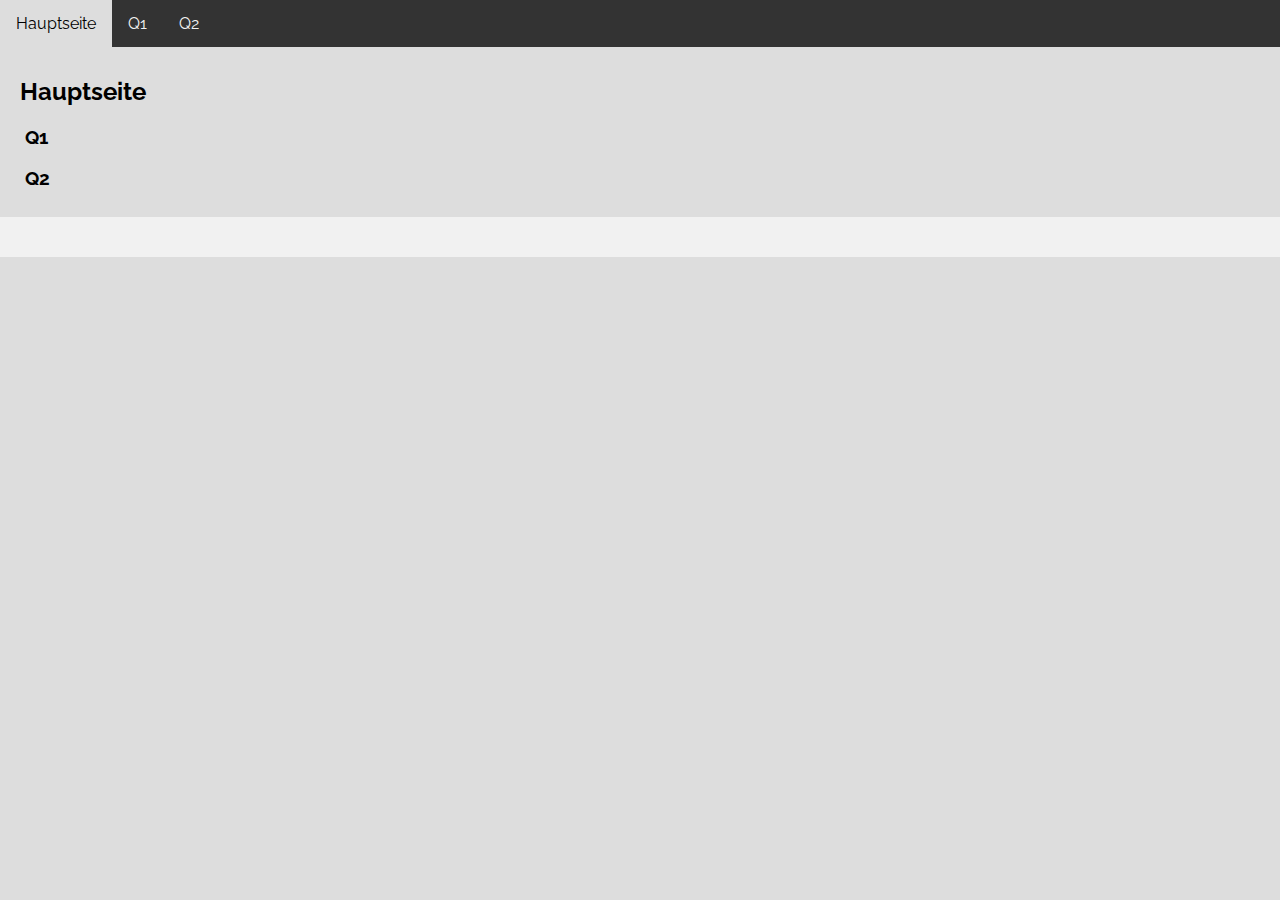
<file: index.html>
<html lang="de"><head> <meta charset="UTF-8"> <meta name="description" content="Free Web tutorials"> <meta name="keywords" content=" empty "> <meta name="author" content="Tim Kantor"> <meta name="viewport" content="width=device-width, initial-scale=1.0"> <title>Hauptseite</title> <link rel="stylesheet" href="style.css"> <link href="https://fonts.googleapis.com/css?family=Raleway" rel="stylesheet"><body><div class="topnav"> <a href="#">Hauptseite</a> <a href="Q1/q1.html">Q1</a> <a href="Q2/q2.html">Q2</a></div><div class="content"> <h2>Hauptseite</h2><a href="Q1/q1.html"><h3>Q1</h3></a><p></p><a href="Q2/q2.html"><h3>Q2</h3></a><p></p></div><div class="footer"></div></body></html>
</file>
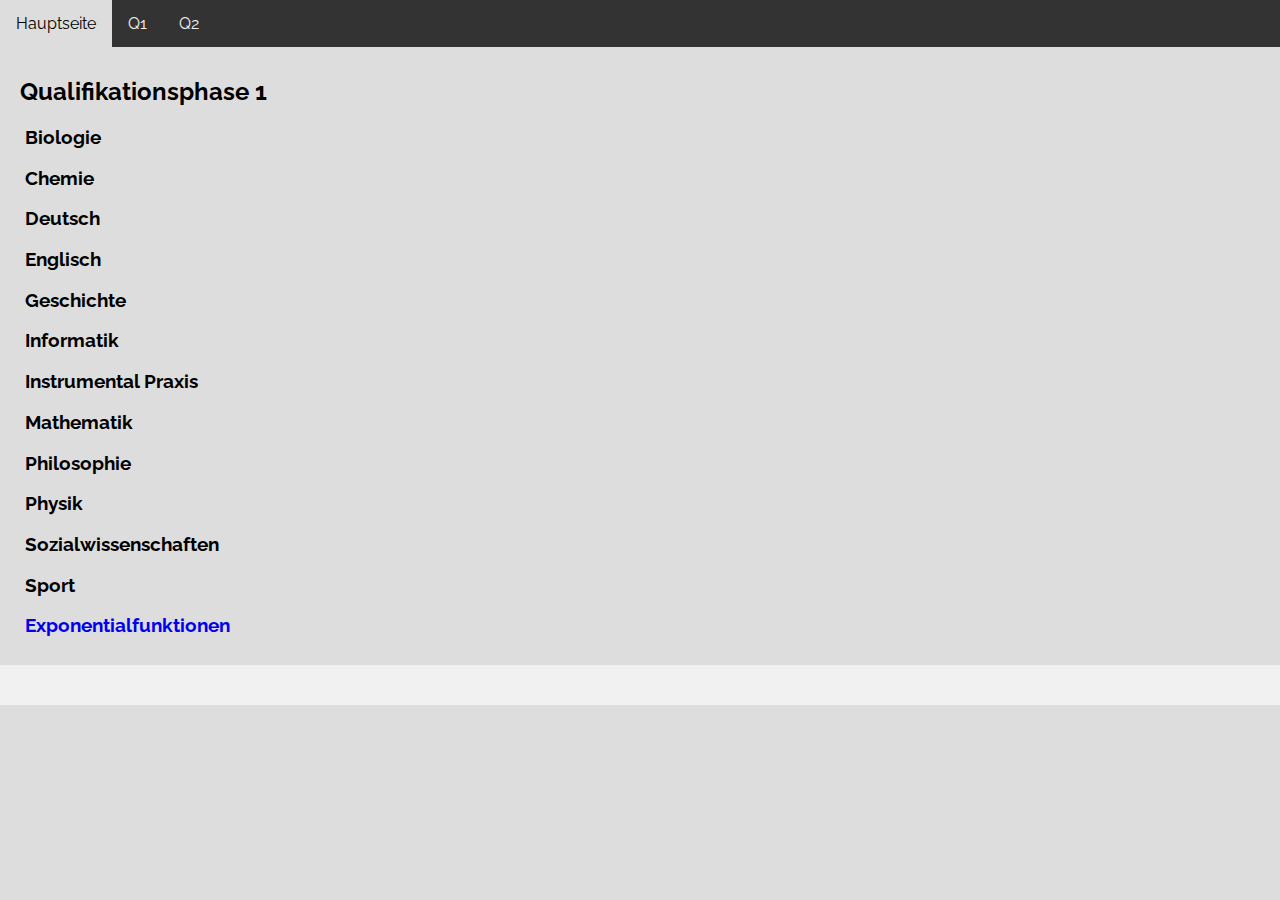
<file: Q1/q1.html>
<html lang="de"><head> <meta charset="UTF-8"> <meta name="description" content="Free Web tutorials"> <meta name="keywords" content=" empty "> <meta name="author" content="Tim Kantor"> <meta name="viewport" content="width=device-width, initial-scale=1.0"> <title>Qualifikationsphase 1</title> <link rel="stylesheet" href="style.css"> <link href="https://fonts.googleapis.com/css?family=Raleway" rel="stylesheet"><body><div class="topnav"> <a href="../index.html">Hauptseite</a> <a href="#">Q1</a> <a href="../Q2/q2.html">Q2</a></div><div class="content"> <h2>Qualifikationsphase 1</h2><h3>Biologie</h3><p></p><h3>Chemie</h3><p></p><h3>Deutsch</h3><p></p><h3>Englisch</h3><p></p><h3>Geschichte</h3><p></p><h3>Informatik</h3><p></p><h3>Instrumental Praxis</h3><p></p><h3>Mathematik</h3><p></p><h3>Philosophie</h3><p></p><h3>Physik</h3><p></p><h3>Sozialwissenschaften</h3><p></p><h3>Sport</h3><a href="../EF/Mathematik/expoentialfunktionen.html"><h3>Exponentialfunktionen</h3></a><p></p></div><div class="footer"> </div></body></html>
</file>
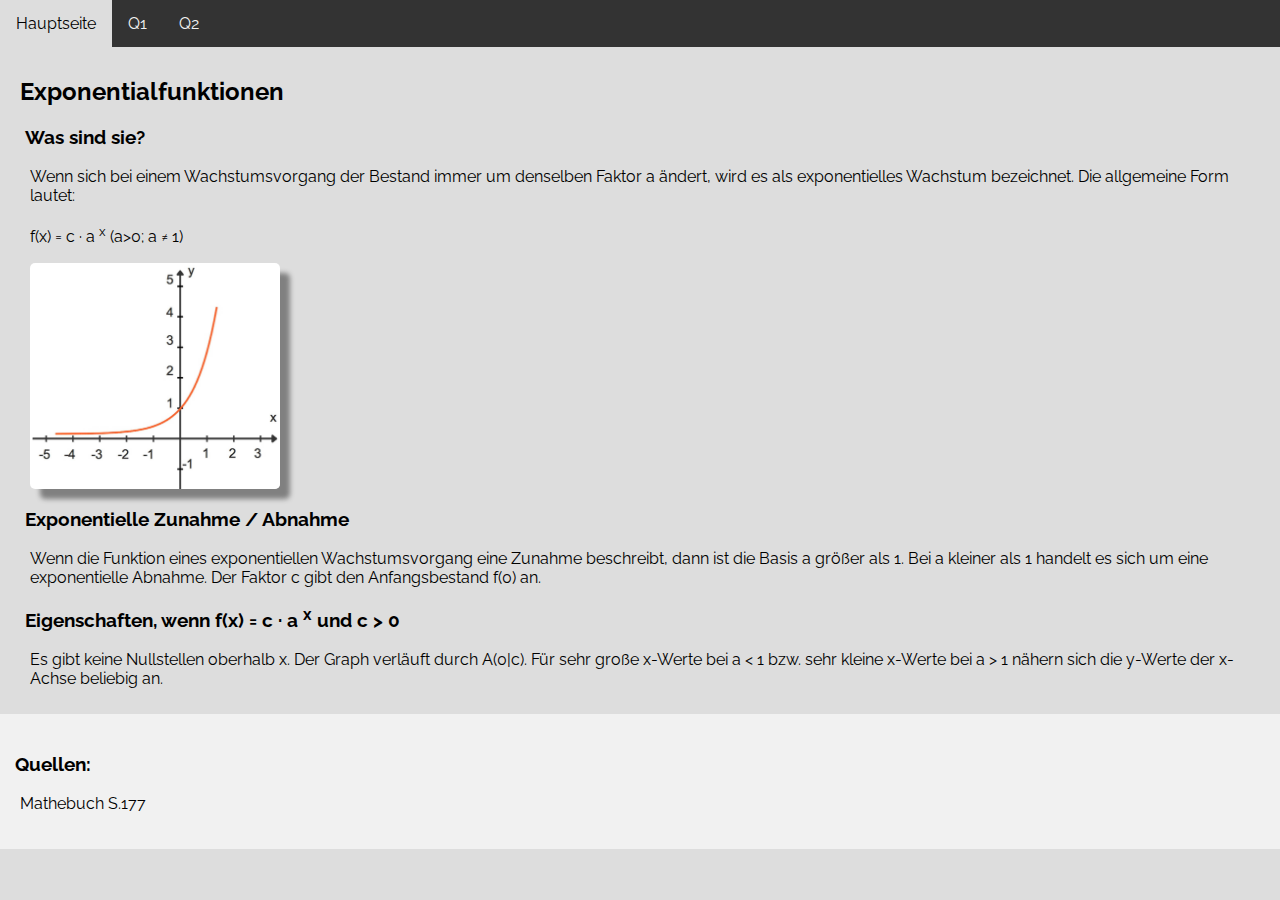
<file: EF/Mathematik/expoentialfunktionen.html>
<html lang="de"><head> <meta charset="UTF-8"> <meta name="description" content="Free Web tutorials"> <meta name="keywords" content=" empty "> <meta name="author" content="Tim Kantor"> <meta name="viewport" content="width=device-width, initial-scale=1.0"> <title>Exponentialfunktionen</title> <link rel="stylesheet" href="style.css"> <link href="https://fonts.googleapis.com/css?family=Raleway" rel="stylesheet"><body><div class="topnav"> <a href="../../index.html">Hauptseite</a> <a href="../../Q1/q1.html">Q1</a> <a href="#">Q2</a></div><div class="content"> <h2>Exponentialfunktionen</h2><h3>Was sind sie?</h3><p>Wenn sich bei einem Wachstumsvorgang der Bestand immer um denselben Faktor a ändert, wird es als exponentielles Wachstum bezeichnet. Die allgemeine Form lautet:</p><h3> </h3><p>f(x) = c &middot; a <sup>x</sup> (a>0; a &ne; 1)</p><img class="ten" src="1030_e_x.jpg"><h3>Exponentielle Zunahme / Abnahme</h3><p>Wenn die Funktion eines exponentiellen Wachstumsvorgang eine Zunahme beschreibt, dann ist die Basis a größer als 1. Bei a kleiner als 1 handelt es sich um eine exponentielle Abnahme. Der Faktor c gibt den Anfangsbestand f(0) an.</p><h3>Eigenschaften, wenn f(x) = c &middot; a <sup>x</sup> und c > 0</h3><p>Es gibt keine Nullstellen oberhalb x. Der Graph verläuft durch A(0|c). Für sehr große x-Werte bei a < 1 bzw. sehr kleine x-Werte bei a > 1 nähern sich die y-Werte der x-Achse beliebig an.</p> </div><div class="footer"><h3>Quellen:</h3> <p>Mathebuch S.177</p></div></body></html>
</file>
<file: style.css>
* {
  box-sizing: border-box;
  font-family: 'Raleway', sans-serif;
}

body {
  margin: 0;
  background-color: #ddd;
}
h2{
    margin-left:-10px;
}
h3{
    margin-left:-5px;
}
/* Link styling */
a:link {
  text-decoration: none;
  color: black;
}

a:visited {
  text-decoration: none;
    color: slategray;
}

a:hover {
  text-decoration: none;
    
}

a:active {
  text-decoration: none;
}
/* Style the top navigation bar */
.topnav {
  overflow: hidden;
  background-color: #333;
}

/* Style the topnav links */
.topnav a {
  float: left;
  display: block;
  color: #f2f2f2;
  text-align: center;
  padding: 14px 16px;
  text-decoration: none;
}

/* Change color on hover */
.topnav a:hover {
  background-color: #ddd;
  color: black;
}




/* Style the content */
.content {

  padding: 10px;
  margin-left:20px;
 /* Should be removed. Only for demonstration */
}

/* Style the footer */
.footer {
  background-color: #f1f1f1;
  padding: 20px;
}
</file>
<file: Q1/style.css>
* {
  box-sizing: border-box;
  font-family: 'Raleway', sans-serif;
}

body {
  margin: 0;
  background-color: #ddd;
}
h2{
    margin-left:-10px;
}
h3{
    margin-left:-5px;
}
/* Link styling */
a:link {
  text-decoration: none;
}

a:visited {
  text-decoration: none;
    color: slategray;
}

a:hover {
  text-decoration: none;
    
}

a:active {
  text-decoration: none;
}
/* Style the top navigation bar */
.topnav {
  overflow: hidden;
  background-color: #333;
}

/* Style the topnav links */
.topnav a {
  float: left;
  display: block;
  color: #f2f2f2;
  text-align: center;
  padding: 14px 16px;
  text-decoration: none;
}

/* Change color on hover */
.topnav a:hover {
  background-color: #ddd;
  color: black;
}




/* Style the content */
.content {

  padding: 10px;
  margin-left:20px;
 /* Should be removed. Only for demonstration */
}

/* Style the footer */
.footer {
  background-color: #f1f1f1;
  padding: 20px;
}
</file>
<file: EF/Mathematik/style.css>
* {
  box-sizing: border-box;
  font-family: 'Raleway', sans-serif;
}

body {
  margin: 0;
  background-color: #ddd;
}
h2{
    margin-left:-10px;
}
h3{
    margin-left:-5px;
}
/* Link styling */
a:link {
  text-decoration: none;
  color: black;
}

a:visited {
  text-decoration: none;
    color: slategray;
}

a:hover {
  text-decoration: none;
    
}

a:active {
  text-decoration: none;
}
/* Style the top navigation bar */
.topnav {
  overflow: hidden;
  background-color: #333;
}

/* Style the topnav links */
.topnav a {
  float: left;
  display: block;
  color: #f2f2f2;
  text-align: center;
  padding: 14px 16px;
  text-decoration: none;
}

/* Change color on hover */
.topnav a:hover {
  background-color: #ddd;
  color: black;
}

/* Here come images */
.ten{
    width: 250px;
    border-radius: 5px;
    box-shadow: 10px 10px 5px grey; 
}

/* Style the content */
.content {

  padding: 10px;
  margin-left:20px;
 /* Should be removed. Only for demonstration */
}

/* Style the footer */
.footer {
  background-color: #f1f1f1;
  padding: 20px;
}
</file>
